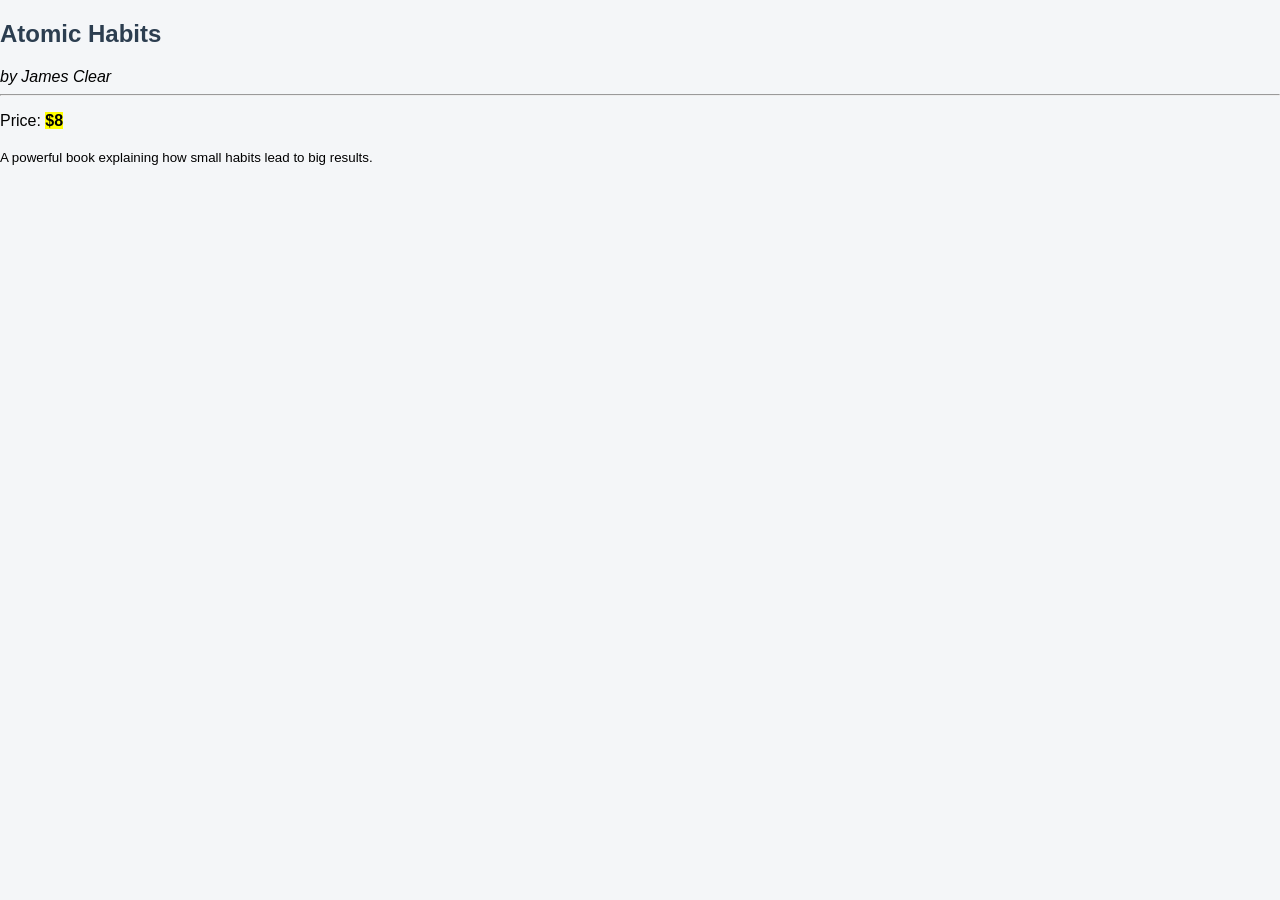
<file: WPL_IS_FUNNNN/atomic_habbits.html>
<!DOCTYPE html>
<html>
<head>
    <title>Atomic Habits</title>
    <link rel="stylesheet" href="style.css">
</head>
<body>

<main class="details">
<article>
    <h2>Atomic Habits</h2>
    <em>by James Clear</em>
    <hr>
    <p>
        Price: <strong><mark>$8</mark></strong><br><br>
        <small>
            A powerful book explaining how small habits lead to big results.
        </small>
    </p>
</article>
</main>

</body>
</html>
</file>
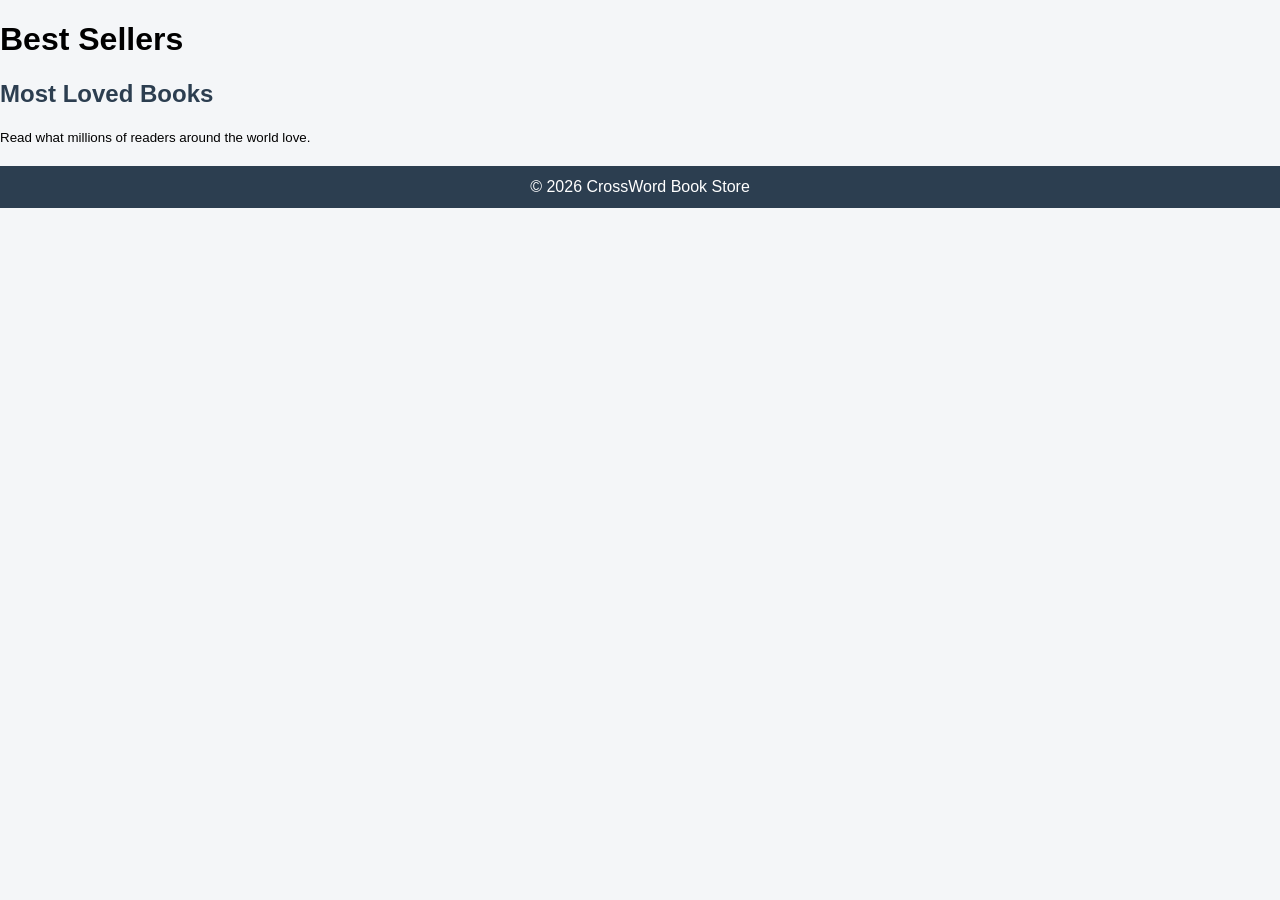
<file: WPL_IS_FUNNNN/best-sellers.html>
<!DOCTYPE html>
<html>
<head>
    <title>Best Sellers</title>
    <link rel="stylesheet" href="style.css">
</head>
<body>

<header class="nav">
    <h1>Best Sellers</h1>
</header>

<main class="details">
    <article>
        <h2>Most Loved Books</h2>
        <p>
            <small>
                Read what millions of readers around the world love.
            </small>
        </p>
    </article>
</main>

<footer>
    © 2026 CrossWord Book Store
</footer>

</body>
</html>
</file>
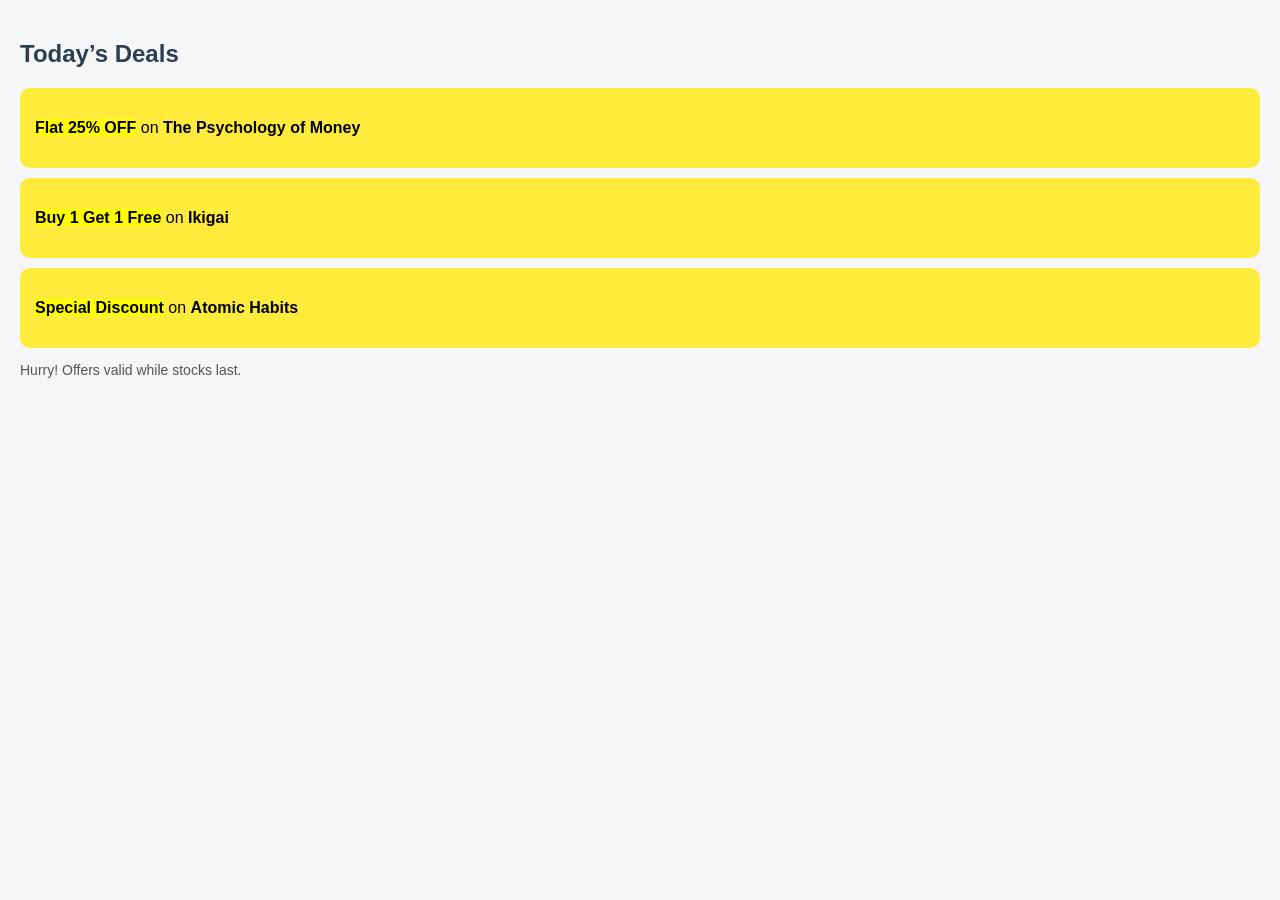
<file: WPL_IS_FUNNNN/deals.html>
<!DOCTYPE html>
<html lang="en">
<head>
    <meta charset="UTF-8">
    <title>Today's Deals</title>
    <link rel="stylesheet" href="style.css">
</head>
<body>

<main style="padding: 20px; font-family: Arial, sans-serif;">

    <h2>Today’s Deals</h2>

    <article style="background-color: #ffeb3b; padding: 15px; border-radius: 10px; margin-bottom: 10px;">
        <p><strong><mark>Flat 25% OFF</mark></strong> on <b>The Psychology of Money</b></p>
    </article>

    <article style="background-color: #ffeb3b; padding: 15px; border-radius: 10px; margin-bottom: 10px;">
        <p><strong><mark>Buy 1 Get 1 Free</mark></strong> on <b>Ikigai</b></p>
    </article>

    <article style="background-color: #ffeb3b; padding: 15px; border-radius: 10px; margin-bottom: 10px;">
        <p><strong><mark>Special Discount</mark></strong> on <b>Atomic Habits</b></p>
    </article>

    <p style="color: #555; font-size: 14px;">Hurry! Offers valid while stocks last.</p>

</main>

</body>
</html>
</file>
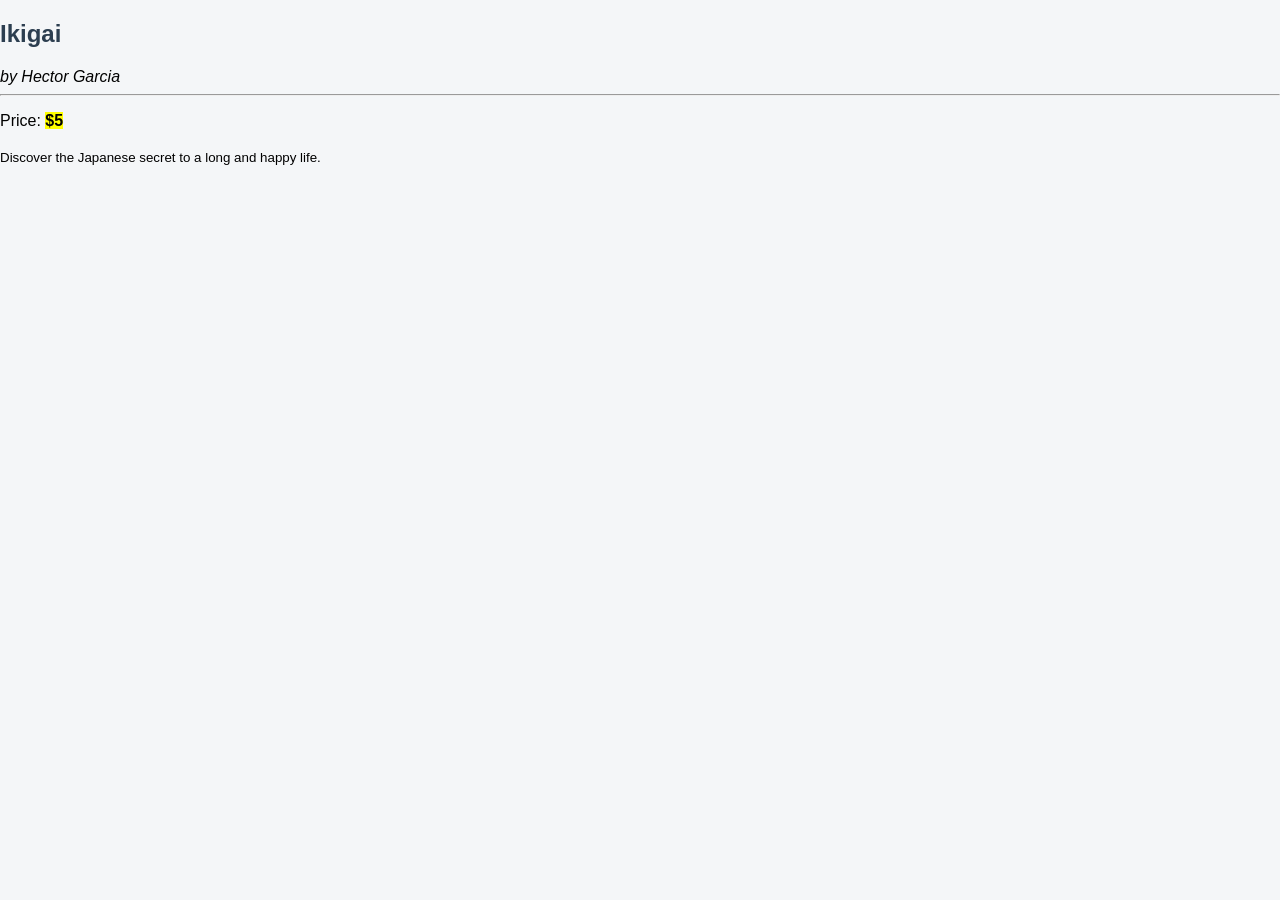
<file: WPL_IS_FUNNNN/ikigai.html>
<!DOCTYPE html>
<html>
<head>
    <title>Ikigai</title>
    <link rel="stylesheet" href="style.css">
</head>
<body>

<main class="details">
<article>
    <h2>Ikigai</h2>
    <em>by Hector Garcia</em>
    <hr>
    <p>
        Price: <strong><mark>$5</mark></strong><br><br>
        <small>
            Discover the Japanese secret to a long and happy life.
        </small>
    </p>
</article>
</main>

</body>
</html>
</file>
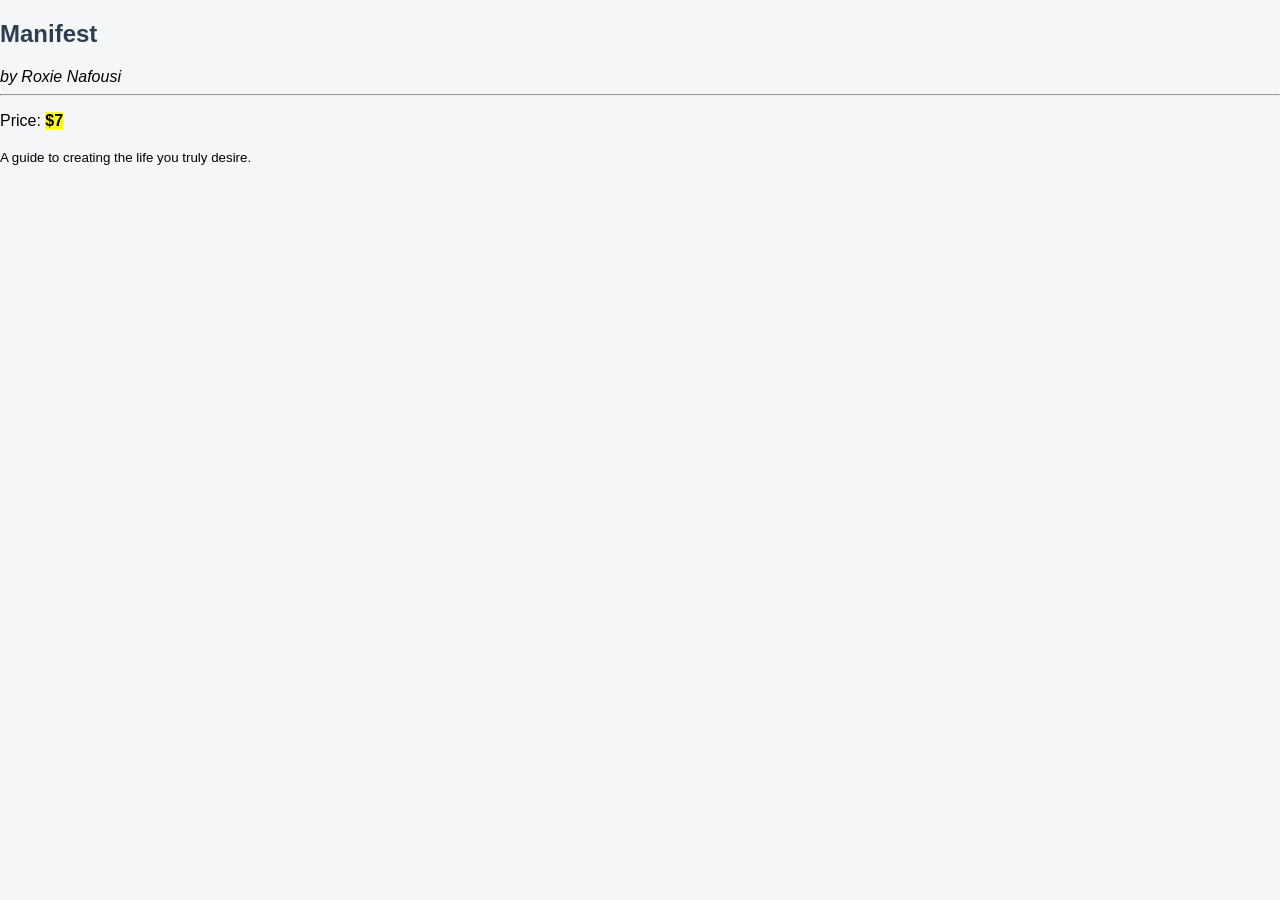
<file: WPL_IS_FUNNNN/manifest.html>
<!DOCTYPE html>
<html>
<head>
    <title>Manifest</title>
    <link rel="stylesheet" href="style.css">
</head>
<body>

<main class="details">
<article>
    <h2>Manifest</h2>
    <em>by Roxie Nafousi</em>
    <hr>
    <p>
        Price: <strong><mark>$7</mark></strong><br><br>
        <small>
            A guide to creating the life you truly desire.
        </small>
    </p>
</article>
</main>

</body>
</html>
</file>
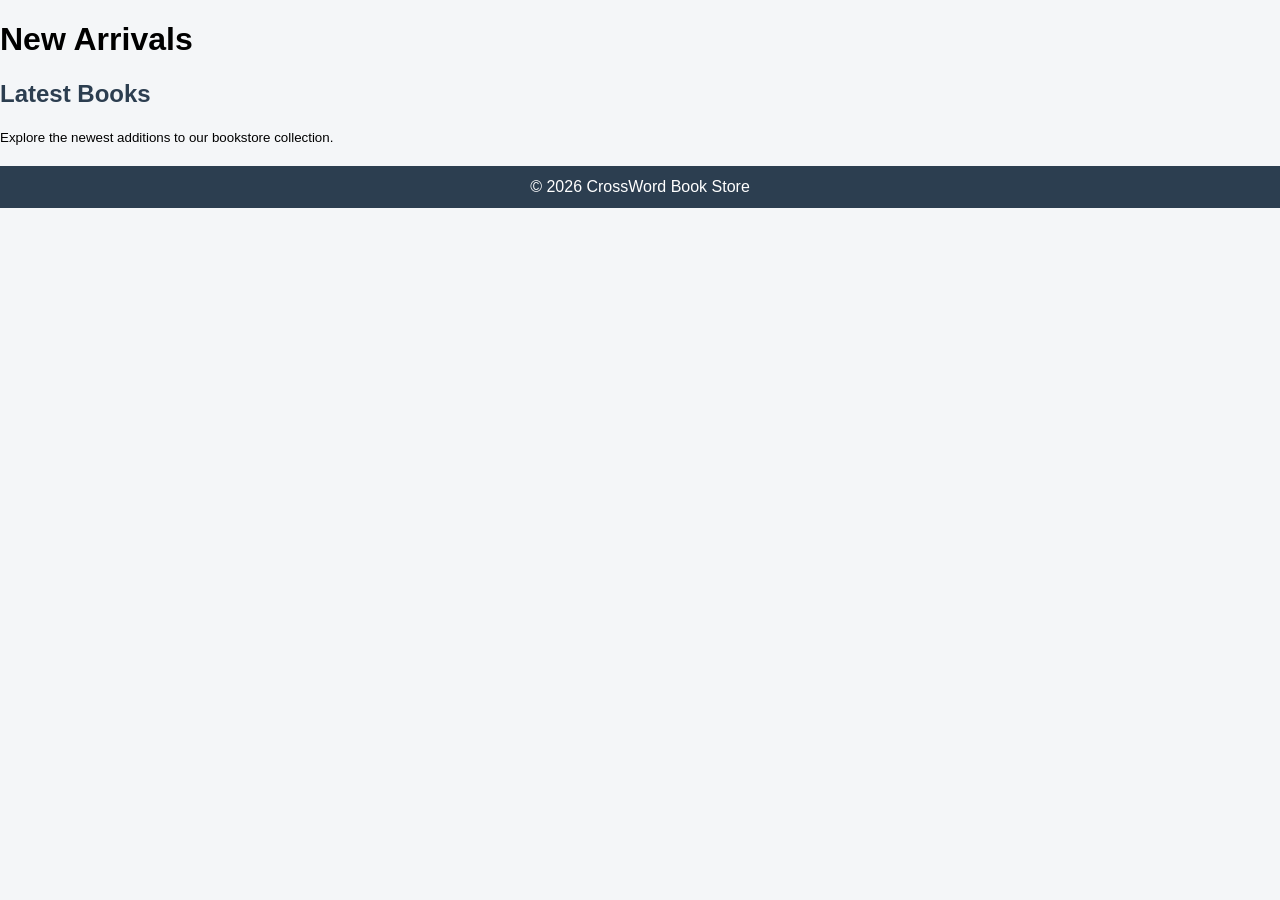
<file: WPL_IS_FUNNNN/new-arrivals.html>
<!DOCTYPE html>
<html>
<head>
    <title>New Arrivals</title>
    <link rel="stylesheet" href="style.css">
</head>
<body>

<header class="nav">
    <h1>New Arrivals</h1>
</header>

<main class="details">
    <article>
        <h2>Latest Books</h2>
        <p>
            <small>
                Explore the newest additions to our bookstore collection.
            </small>
        </p>
    </article>
</main>

<footer>
    © 2026 CrossWord Book Store
</footer>

</body>
</html>
</file>
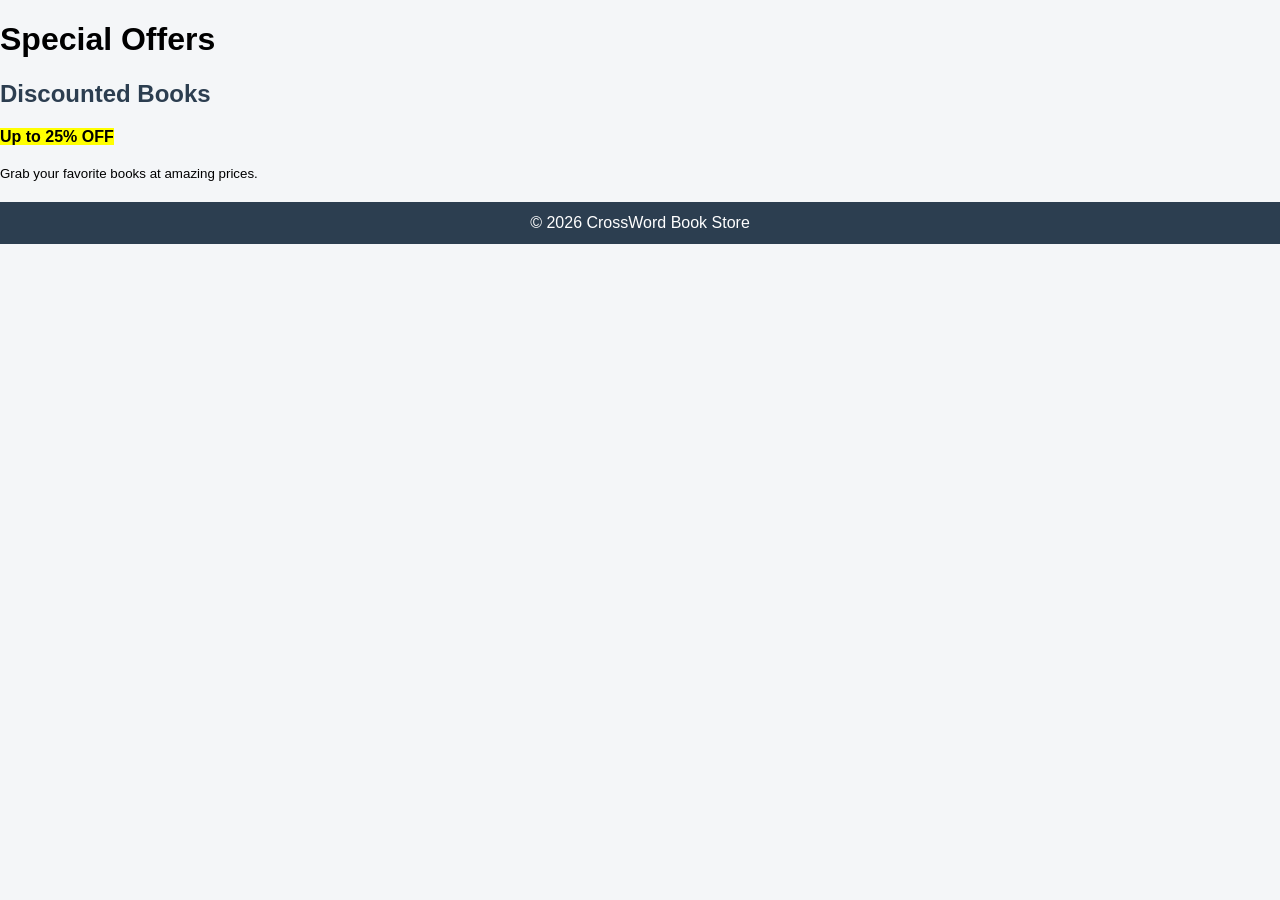
<file: WPL_IS_FUNNNN/offers.html>
<!DOCTYPE html>
<html>
<head>
    <title>Offers</title>
    <link rel="stylesheet" href="style.css">
    <link rel="stylesheet" href="offers.css">
</head>
<body>

<header class="nav">
    <h1>Special Offers</h1>
</header>

<main class="details">
    <article>
        <h2>Discounted Books</h2>
        <p>
            <strong><mark>Up to 25% OFF</mark></strong><br><br>
            <small>
                Grab your favorite books at amazing prices.
            </small>
        </p>
    </article>
</main>

<footer>
    © 2026 CrossWord Book Store
</footer>

</body>
</html>
</file>
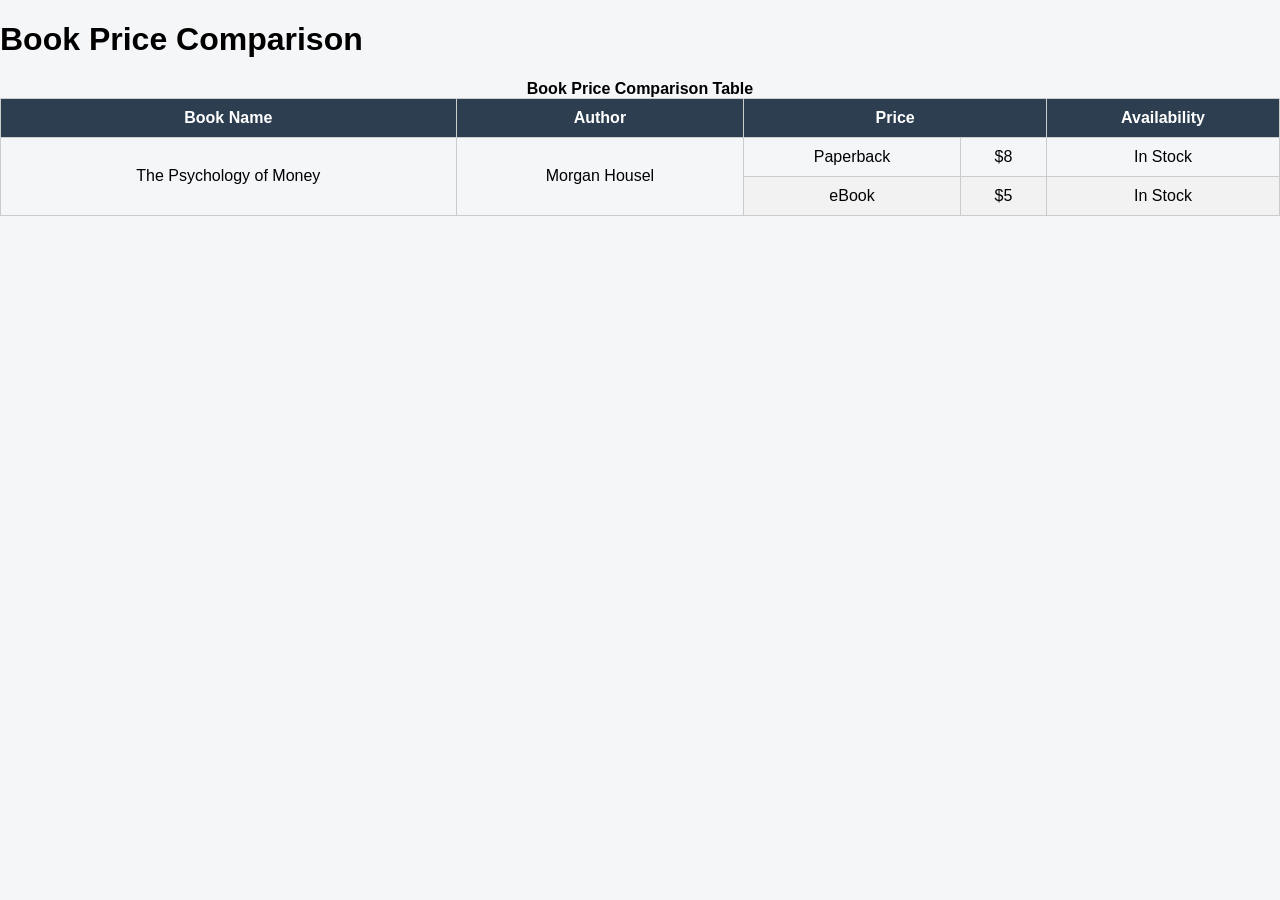
<file: WPL_IS_FUNNNN/price-comparison.html>
<!DOCTYPE html>
<html lang="en">
<head>
    <meta charset="UTF-8">
    <title>Book Price Comparison</title>
    <link rel="stylesheet" href="style.css">
    <link rel="stylesheet" href="table.css">
</head>
<body>

<header>
    <div class="nav">
        <h1>Book Price Comparison</h1>
    </div>
</header>

<main class="details">

<table border="1" cellpadding="10" cellspacing="0" width="100%">
    <caption><strong>Book Price Comparison Table</strong></caption>

    <thead>
        <tr>
            <th>Book Name</th>
            <th>Author</th>
            <th colspan="2">Price</th>
            <th>Availability</th>
        </tr>
    </thead>

    <tbody>
        <tr>
            <td rowspan="2">The Psychology of Money</td>
            <td rowspan="2">Morgan Housel</td>
            <td>Paperback</td>
            <td>$8</td>
            <td>In Stock</td>
        </tr>
        <tr>
            <td>eBook</td>
            <td>$5</td>
            <td>In Stock</td>
        </
</file>
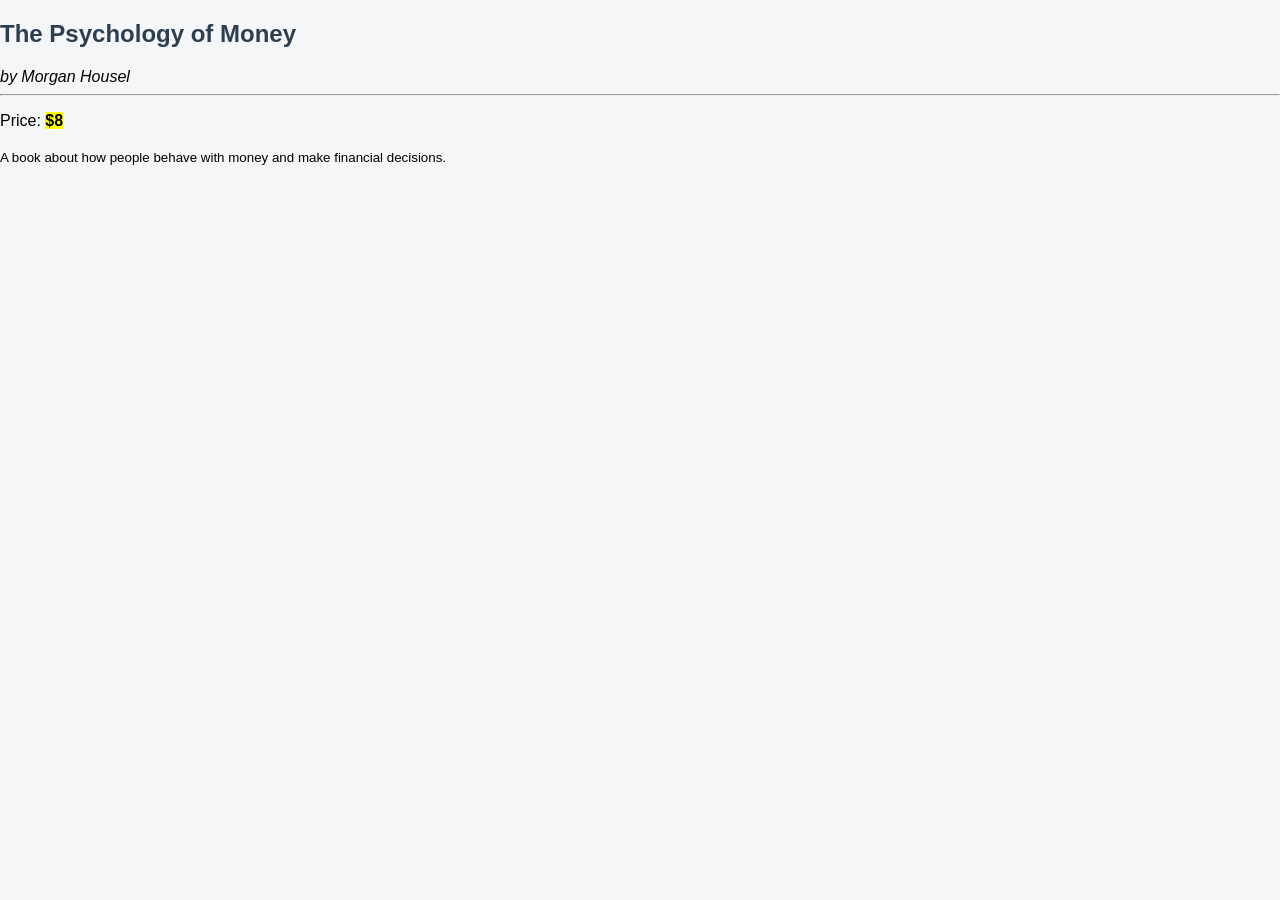
<file: WPL_IS_FUNNNN/psy_of_money.html>
<!DOCTYPE html>
<html>
<head>
    <title>The Psychology of Money</title>
    <link rel="stylesheet" href="style.css">
</head>
<body>

<main class="details">
<article>
    <h2>The Psychology of Money</h2>
    <em>by Morgan Housel</em>
    <hr>
    <p>
        Price: <strong><mark>$8</mark></strong><br><br>
        <small>
            A book about how people behave with money and make financial decisions.
        </small>
    </p>
</article>
</main>

</body>
</html>
</file>
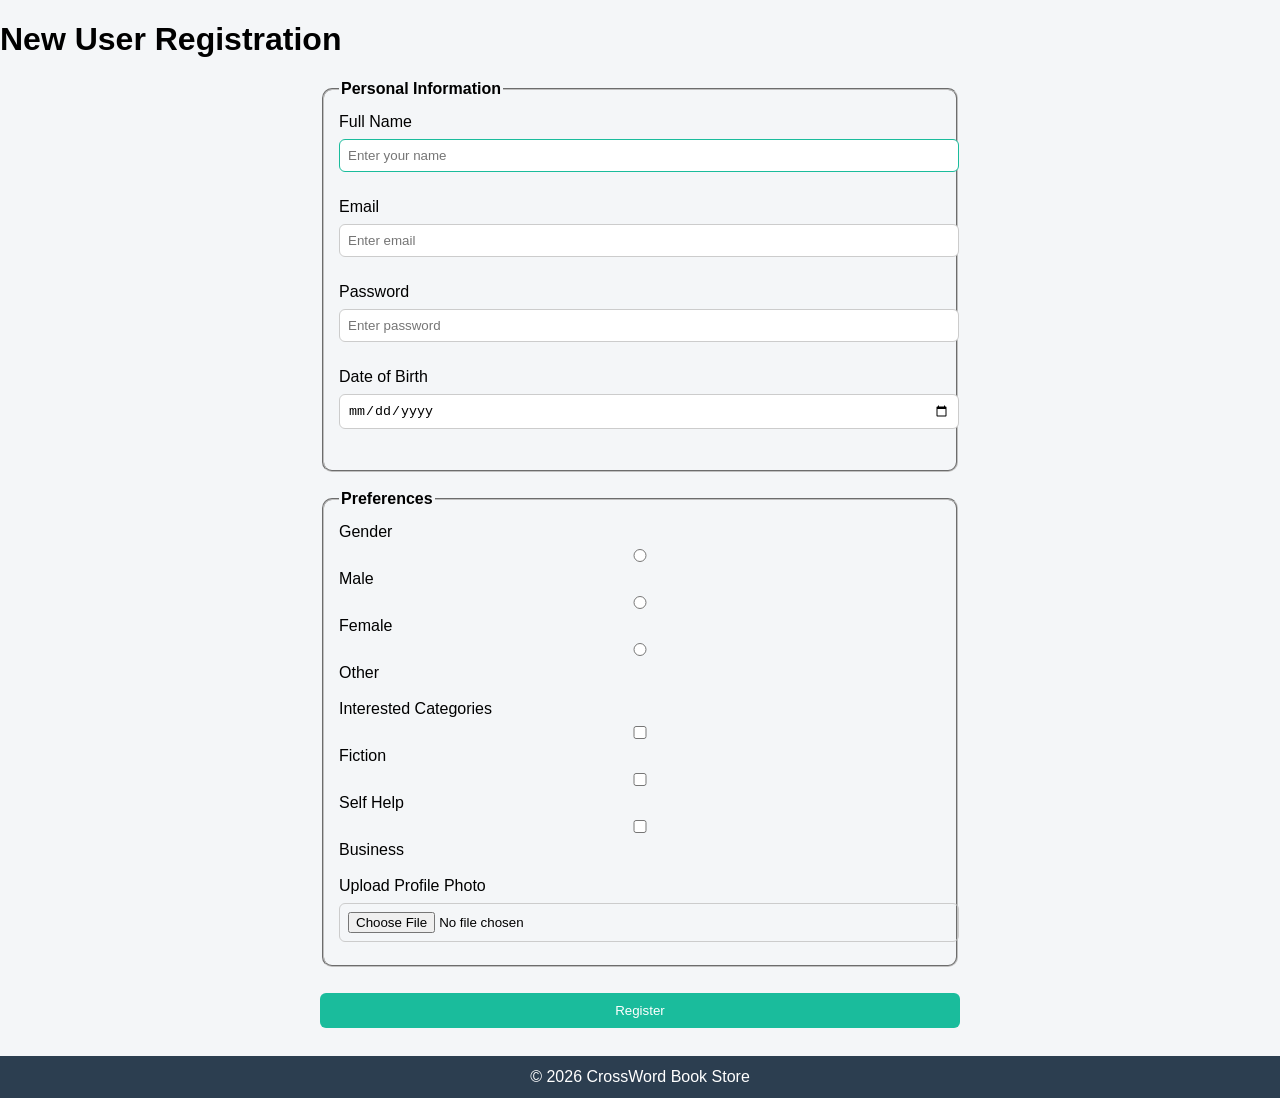
<file: WPL_IS_FUNNNN/register.html>
<!DOCTYPE html>
<html lang="en">
<head>
    <meta charset="UTF-8">
    <title>New User Registration</title>
    <link rel="stylesheet" href="style.css">
    <link rel="stylesheet" href="form.css">
</head>
<body>

<header>
    <div class="nav">
        <h1>New User Registration</h1>
    </div>
</header>

<main class="details">

<form>

<fieldset>
    <legend>Personal Information</legend>

    <label for="name">Full Name</label><br>
    <input type="text" id="name" name="name" placeholder="Enter your name" required autofocus><br><br>

    <label for="email">Email</label><br>
    <input type="email" id="email" name="email" placeholder="Enter email" required><br><br>

    <label for="password">Password</label><br>
    <input type="password" id="password" name="password" placeholder="Enter password" required pattern=".{6,}"><br><br>

    <label>Date of Birth</label><br>
    <input type="date" required><br><br>
</fieldset>

<br>

<fieldset>
    <legend>Preferences</legend>

    <label>Gender</label><br>
    <input type="radio" name="gender" required> Male
    <input type="radio" name="gender"> Female
    <input type="radio" name="gender"> Other
    <br><br>

    <label>Interested Categories</label><br>
    <input type="checkbox"> Fiction
    <input type="checkbox"> Self Help
    <input type="checkbox"> Business
    <br><br>

    <label>Upload Profile Photo</label><br>
    <input type="file" required>
</fieldset>

<br>

<input type="submit" value="Register">

</form>

</main>

<footer>
    © 2026 CrossWord Book Store
</footer>

</body>
</html>
</file>
<file: WPL_IS_FUNNNN/style.css>
body {
    font-family: Arial, sans-serif;
    background-color: rgb(244, 246, 248);
    margin: 0;
    padding: 0;
}

h2, h3 {
    color: rgb(44, 62, 80);
}


main.layout {
    padding: 20px;
}

footer {
    background-color: #2c3e50;
    color: white;
    text-align: center;
    padding: 12px;
    margin-top: 20px;
}


.books img {
    border-radius: 8px;
}

.offer-image {
    width: 80%;
    max-width: 1200px;
    display: block;
    margin: 20px auto;
}

aside {
    background-color: #ffffff;
    padding: 15px;
    border-radius: 10px;
}

aside {
    background-color: #ffffff;
    border: 2px solid #ddd;
    border-radius: 12px;
    padding: 20px;
    box-shadow: 0 4px 8px rgba(0, 0, 0, 0.1);
}

aside ol li,
aside ul li {
    margin: 8px 0;
    padding: 5px;
    transition: color 0.3s, background-color 0.3s;
}

aside ol li:hover,
aside ul li:hover {
    color: #1abc9c;
    background-color: #f0fdf9;
    cursor: pointer;
}

.books figure {
    display: inline-block;
    width: 180px;
    margin: 15px;
    padding: 12px;
    border: 1px solid #ccc;
    border-radius: 10px;
    background-color: #ffffff;
    box-shadow: 0 4px 6px rgba(0, 0, 0, 0.1);
    text-align: center;
    vertical-align: top;
}

.books figure img {
    margin-bottom: 8px;
}

.books figcaption {
    font-weight: bold;
    color: #2c3e50;
}





/* {
    margin: 0;
    padding: 0;
    box-sizing: border-box;
    font-family: Arial, Helvetica, sans-serif;
}

body {
    background-color: #f5f5f5;
    color: #333;
}

header {
    background-color: #ffeb3b;
}

.nav {
    display: flex;
    justify-content: space-between;
    align-items: center;
    padding: 15px 40px;
}

.web-image {
    display: flex;
    align-items: center;
    gap: 12px;
}

.store-logo {
    width: 60px;
    height: 60px;
    border-radius: 50%;
}

.links {
    display: flex;
    gap: 20px;
}

.links a {
    text-decoration: none;
    font-weight: bold;
    color: #000;
}

.sale img {
    width: 100%;
    height: 300px;
    object-fit: contain;
}

.layout {
    display: flex;
    gap: 30px;
    padding: 40px;
}

aside {
    width: 25%;
    background: #fff;
    padding: 20px;
    border-radius: 10px;
}

.content {
    width: 75%;
}

.books {
    display: grid;
    grid-template-columns: repeat(auto-fit, minmax(180px, 1fr));
    gap: 25px;
}

figure {
    background: #fff;
    padding: 15px;
    border-radius: 10px;
    text-align: center;
}

figcaption {
    margin-top: 10px;
    font-weight: bold;
}

.details {
    padding: 40px;
}

article {
    background: #fff;
    padding: 25px;
    border-radius: 10px;
}

footer {
    background: #222;
    color: #fff;
    text-align: center;
    padding: 15px;
    margin-top: 40px;
} */
</file>
<file: WPL_IS_FUNNNN/offers.css>
.offer-box {
    background-color: #fff3cd;
    padding: 20px;
    font-size: 20px;
    text-align: center;
    border-radius: 12px;
    box-shadow: 0 0 15px rgba(255, 193, 7, 0.8);
    animation: glow 1.5s infinite alternate;
}

@keyframes glow {
    from {
        box-shadow: 0 0 10px #ffc107;
    }
    to {
        box-shadow: 0 0 25px #ff9800;
    }
}
</file>
<file: WPL_IS_FUNNNN/table.css>
table {
    width: 100%;
    border-collapse: collapse;
    text-align: center;
}

th, td {
    padding: 10px;
    border: 1px solid #ccc;
}

th {
    background-color: #2c3e50;
    color: white;
}

tr:nth-child(even) {
    background-color: #f2f2f2;
}
</file>
<file: WPL_IS_FUNNNN/form.css>
form {
    width: 50%;
    margin: auto;
}


input, select {
    width: 100%;
    padding: 8px;
    margin: 8px 0;
    border-radius: 6px;
    border: 1px solid #ccc;
}

input:focus {
    border-color: #1abc9c;
    outline: none;
}

input[type="submit"] {
    background-color: #1abc9c;
    color: white;
    border: none;
    padding: 10px;
    cursor: pointer;
}

input[type="submit"]:hover {
    background-color: #16a085;
}

fieldset {
    border-radius: 10px;
    padding: 15px;
}

legend {
    font-weight: bold;
}
</file>
